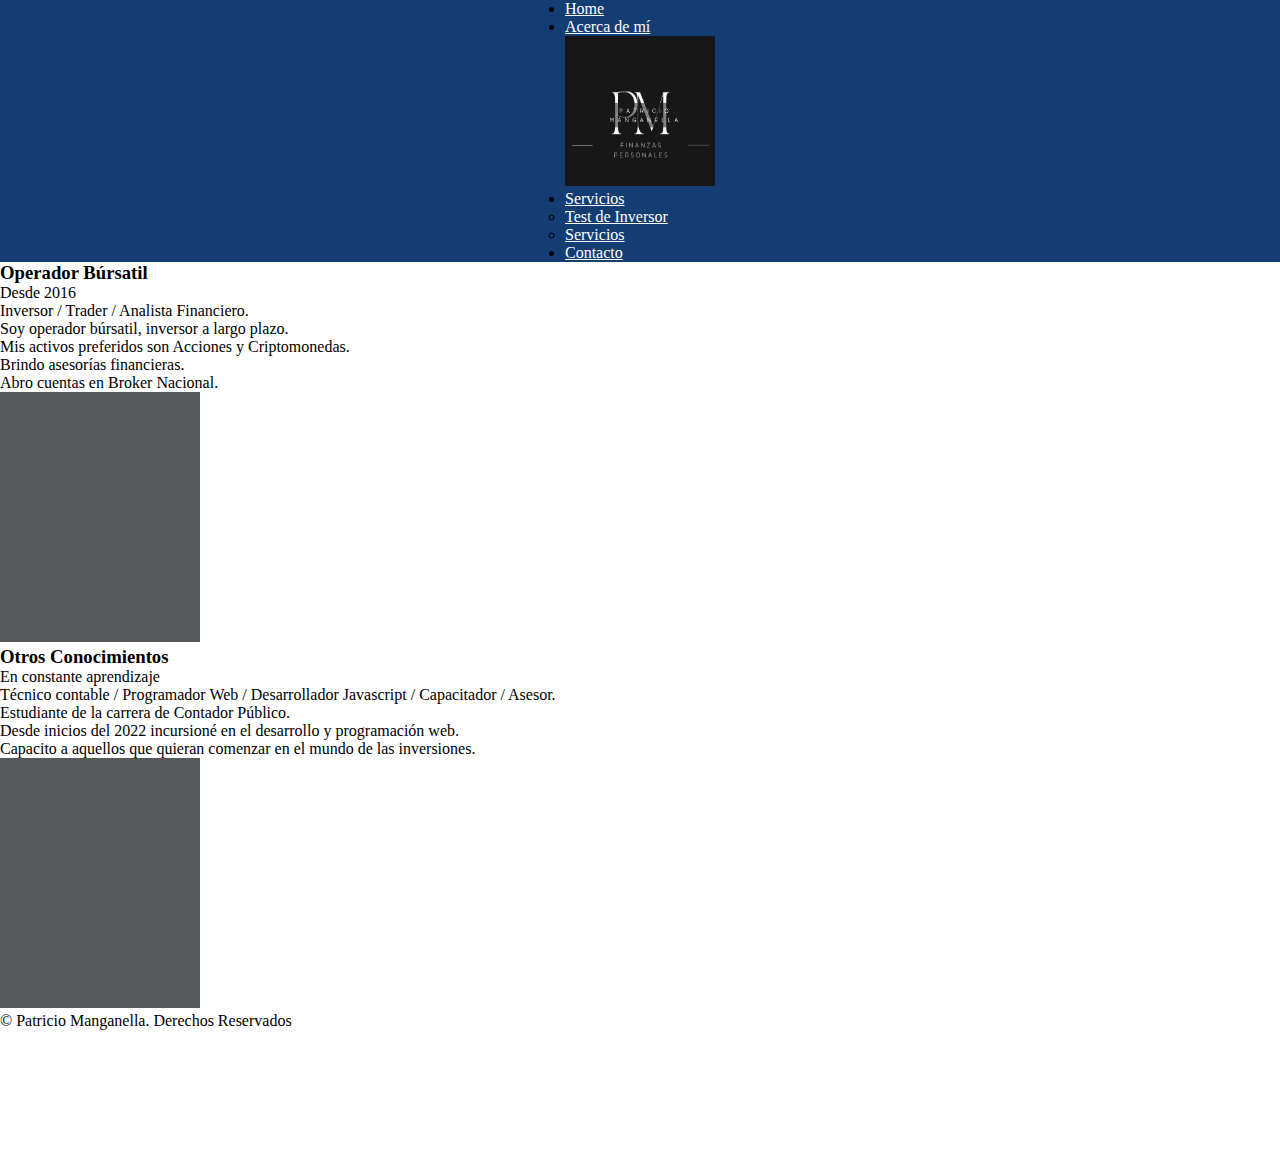
<file: pages/acercaDeMi.html>
<!DOCTYPE html>
<html lang="en">
<head>
    <meta charset="UTF-8">
    <meta http-equiv="X-UA-Compatible" content="IE=edge">
    <meta name="viewport" content="width=device-width, initial-scale=1.0">

<link rel="stylesheet" href="../style.css">
<link href="https://cdn.jsdelivr.net/npm/bootstrap@5.2.0/dist/css/bootstrap.min.css" rel="stylesheet" integrity="sha384-gH2yIJqKdNHPEq0n4Mqa/HGKIhSkIHeL5AyhkYV8i59U5AR6csBvApHHNl/vI1Bx" crossorigin="anonymous">

    <title>Finanzas Personales - Inversores Comunes</title>



</head>
<body>


    <header class="header-2">
        <nav class="navbar navbar-expand-lg bg-nav">
            <div id="navbar-nav" class="container-fluid">
                
              <div class="collapse navbar-collapse" id="navbarNav">
                <ul class="navbar-nav">
                  <li class="nav-item">
                    <a class="nav-link" aria-current="page" href="../index.html">Home</a>
                  </li>
                  <li class="nav-item">
                    <a class="nav-link" href="acercaDeMi.html">Acerca de mí</a>
                  </li>
                  <div >
                    <a class="nav-link" href="../index.html">
                      <img  class="logo-img-4" src="../multimedia/Copia de Copia de Logo Patricio Manganella 1.png" alt="Logo "></a> 

                   </div>
                   <li class="nav-item dropdown">
                    <a class="nav-link dropdown-toggle" href="#" role="button" data-bs-toggle="dropdown" aria-expanded="false">
                      Servicios
                    </a>
                    <ul class="dropdown-menu">
                      <li><a class="dropdown-item" href="../pages/testDeInversor.html">Test de Inversor</a></li>
                      <li><a class="dropdown-item" href="./servicios.html">Servicios</a></li>
                                      
                </ul>
                <li class="nav-item">
                    <a class="nav-link" href="../pages/contacto.html">Contacto</a>
                  </li>
              </div>
            </div>
          </nav>  
    </header>


<section>

  <div class="row mb-2 pt-5">
    <div class="col-md-6">
      <div class="row g-0 border rounded overflow-hidden flex-md-row mb-4 shadow-sm h-md-250 position-relative">
        <div class="col p-4 d-flex flex-column position-static">
         
          <h3 class="mb-0">Operador Búrsatil</h3>
          <div class="mb-1 text-muted">Desde 2016</div>
          <p class="card-text mb-auto">Inversor / Trader / Analista Financiero. </p>
          <p class="card-text mb-auto">Soy operador búrsatil, inversor a largo plazo. <br>Mis activos preferidos son Acciones y Criptomonedas.<br>
          Brindo asesorías financieras.<br>
          Abro cuentas en Broker Nacional. </p>
          
        </div>
        <div class="col-auto d-none d-lg-block">
          <svg class="bd-placeholder-img" width="200" height="250" xmlns="http://www.w3.org/2000/svg" role="img" aria-label="Placeholder: صورة مصغرة" preserveAspectRatio="xMidYMid slice" focusable="false"><title>Placeholder</title><rect width="100%" height="100%" fill="#55595c"></rect></svg>

        </div>
      </div>
    </div>
    <div class="col-md-6">
      <div class="row g-0 border rounded overflow-hidden flex-md-row mb-4 shadow-sm h-md-250 position-relative">
        <div class="col p-4 d-flex flex-column position-static">
          <h3 class="mb-0">Otros Conocimientos</h3>
          <div class="mb-1 text-muted">En constante aprendizaje</div>
          <p class="card-text mb-auto">Técnico contable / Programador Web / Desarrollador Javascript / Capacitador / Asesor. </p>
          <p class="card-text mb-auto">Estudiante de la carrera de Contador Público.<br>
          Desde inicios del 2022 incursioné en el desarrollo y programación web.<br>
          Capacito a aquellos que quieran comenzar en el mundo de las inversiones.</p>
          
        </div>
        <div class="col-auto d-none d-lg-block">
          <svg class="bd-placeholder-img" width="200" height="250" xmlns="http://www.w3.org/2000/svg" role="img" aria-label="Placeholder: صورة مصغرة" preserveAspectRatio="xMidYMid slice" focusable="false"><title>Placeholder</title><rect width="100%" height="100%" fill="#55595c"></rect></svg>

        </div>
      </div>
    </div>
  </div>


</section>


 <footer class="d-flex flex-wrap justify-content-evently align-items-center py-4 my-4 border-top">
  <p  class="col-md-4 mb-0 text-muted">© Patricio Manganella. Derechos Reservados</p>

   <a href="/" class="col-md-4 d-flex align-items-center justify-content-center mb-3 mb-md-0 me-md-auto link-dark text-decoration-none">
     <svg class="bi me-2" width="40" height="32"><use xlink:href="#bootstrap"></use></svg>
   </a>

  
   <ul class="nav col-md-3 justify-content-center">
    <li class="nav-item"><a href="../index.html" class="nav-link px-2 text-muted">Inicio</a></li>
    <li class="nav-item"><a href="acercaDeMi.html" class="nav-link px-2 text-muted">Acerca de Mí</a></li>
    <li class="nav-item"><a href="./testDeInversor.html" class="nav-link px-2 text-muted">Test del Inversor</a></li>
    <li class="nav-item"><a href="./servicios.html" class="nav-link px-2 text-muted">Servicios</a></li>
    <li class="nav-item"><a href="./contacto.html" class="nav-link px-2 text-muted">Contacto</a></li>
  </ul>
 </footer>


    <script src="https://cdn.jsdelivr.net/npm/bootstrap@5.2.0/dist/js/bootstrap.bundle.min.js" integrity="sha384-A3rJD856KowSb7dwlZdYEkO39Gagi7vIsF0jrRAoQmDKKtQBHUuLZ9AsSv4jD4Xa" crossorigin="anonymous"></script>
</body>

</html>
</file>
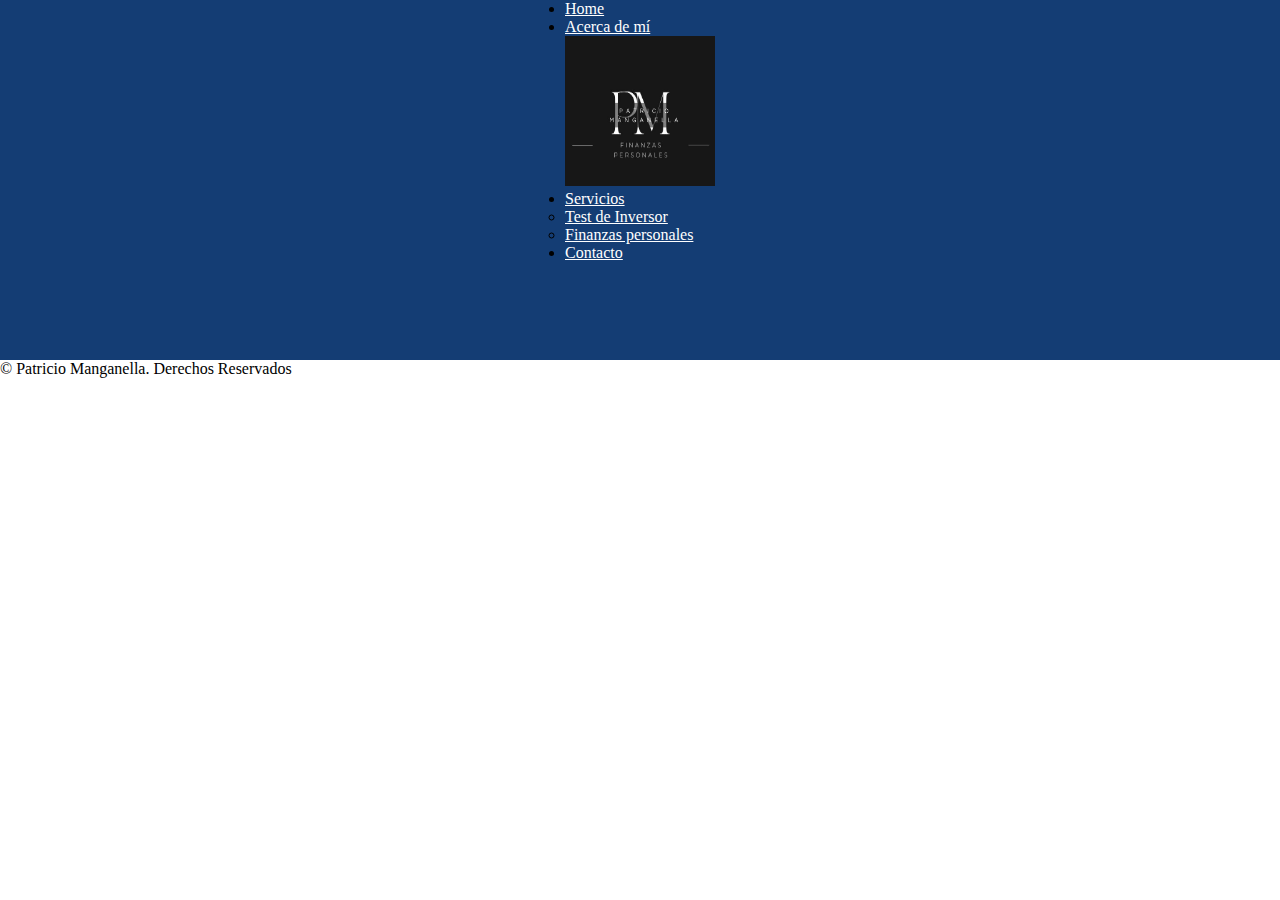
<file: pages/finanzasPersonales.html>
<!DOCTYPE html>
<html lang="en">
<head>
    <meta charset="UTF-8">
    <meta http-equiv="X-UA-Compatible" content="IE=edge">
    <meta name="viewport" content="width=device-width, initial-scale=1.0">

<link rel="stylesheet" href="../style.css">
<link href="https://cdn.jsdelivr.net/npm/bootstrap@5.2.0/dist/css/bootstrap.min.css" rel="stylesheet" integrity="sha384-gH2yIJqKdNHPEq0n4Mqa/HGKIhSkIHeL5AyhkYV8i59U5AR6csBvApHHNl/vI1Bx" crossorigin="anonymous">

    <title>Finanzas Personales - Inversores Comunes</title>



</head>
<body>


    <header class="header-2">
        <nav class="navbar navbar-expand-lg bg-nav">
            <div id="navbar-nav" class="container-fluid">
                
              <div class="collapse navbar-collapse" id="navbarNav">
                <ul class="navbar-nav">
                  <li class="nav-item">
                    <a class="nav-link" aria-current="page" href="../index.html">Home</a>
                  </li>
                  <li class="nav-item">
                    <a class="nav-link" href="../pages/acercaDeMi.html">Acerca de mí</a>
                  </li>
                  <div >
                    <button  class="btn-header"> <img  class="logo-img-4" src="../multimedia/Copia de Copia de Logo Patricio Manganella 1.png" alt="Logo "> <a class="nav-link" href="../index.html"></a></button> 

                   </div>
                   <li class="nav-item dropdown">
                    <a class="nav-link dropdown-toggle" href="#" role="button" data-bs-toggle="dropdown" aria-expanded="false">
                      Servicios
                    </a>
                    <ul class="dropdown-menu">
                      <li><a class="dropdown-item" href="../pages/testDeInversor.html">Test de Inversor</a></li>
                      <li><a class="dropdown-item" href="finanzasPersonales.html">Finanzas personales</a></li>
                                      
                </ul>
                <li class="nav-item">
                    <a class="nav-link" href="../pages/contacto.html">Contacto</a>
                  </li>
              </div>
            </div>
          </nav>  
    </header>

 <section class="bg-bienvenida">
    <div class="tradingview-widget-container"   style="width: 100%; height: 78px;">
        <iframe scrolling="no" allowtransparency="true" frameborder="0" src="https://s.tradingview.com/embed-widget/ticker-tape/?#%7B%22isTransparent%22%3Afalse%2C%22displayMode%22%3A%22adaptive%22%2C%22showSymbolLogo%22%3Afalse%2C%22width%22%3A%22100%25%22%2C%22height%22%3A78%2C%22utm_source%22%3A%22patrimoniopersonal.000webhostapp.com%22%2C%22utm_medium%22%3A%22widget_new%22%2C%22utm_campaign%22%3A%22ticker-tape%22%7D" style="box-sizing: border-box; height: 46px; width: 100%;"></iframe>
            <div   class="tradingview-widget-copyright"><a href="https://es.tradingview.com/markets/" rel="noopener" target="_blank"><span class="blue-text"></span></a></div>
                
   </div>

 </section>



 <footer class="d-flex flex-wrap justify-content-evently align-items-center py-4 my-4 border-top">
  <p  class="col-md-4 mb-0 text-muted">© Patricio Manganella. Derechos Reservados</p>

   <a href="/" class="col-md-4 d-flex align-items-center justify-content-center mb-3 mb-md-0 me-md-auto link-dark text-decoration-none">
     <svg class="bi me-2" width="40" height="32"><use xlink:href="#bootstrap"></use></svg>
   </a>

   <ul class="nav col-md-3 justify-content-center">
     <li class="nav-item"><a href="#" class="nav-link px-2 text-muted">Inicio</a></li>
     <li class="nav-item"><a href="./pages/acercaDeMi.html" class="nav-link px-2 text-muted">Acerca de Mí</a></li>
     <li class="nav-item"><a href="./pages/testDeInversor.html" class="nav-link px-2 text-muted">Test del Inversor</a></li>
     <li class="nav-item"><a href="./pages/finanzasPersonales.html" class="nav-link px-2 text-muted">Finanzas Personales</a></li>
     <li class="nav-item"><a href="./pages/contacto.html" class="nav-link px-2 text-muted">Contacto</a></li>
   </ul>
 </footer>


    <script src="#"></script>
    <script src="https://cdn.jsdelivr.net/npm/bootstrap@5.2.0/dist/js/bootstrap.bundle.min.js" integrity="sha384-A3rJD856KowSb7dwlZdYEkO39Gagi7vIsF0jrRAoQmDKKtQBHUuLZ9AsSv4jD4Xa" crossorigin="anonymous"></script>
</body>

</html>
</file>
<file: style.css>
*{
    margin: 0;
    padding: 0;
}




.bg-nav{
    /* border: solid 3px black; */
    background-color: #143D74;
      
}

#navbarNav{
    /* border: solid 5px  green; */
    list-style-type: none;
    display: flex;
    justify-content: center;   
    
}

.navbar-nav{
    gap: 50px;
    align-items: center;
    
}

.nav-item a{
color: white;
font-family: Georgia, 'Times New Roman', Times, serif;
}

.nav-item a:hover{
  color: white;
    background-color: black;
    border-radius: 50px;
    transition: all 0.3s;
   
}
    

.dropdown-menu a{
    background-color: #143D74;
}

.dropdown-item{

    color: white;
    font-family: Georgia, 'Times New Roman', Times, serif;
}

.logo-img-4{
    width: 150px;
    height: 150px;
 
}

.btn-header{
    background-color: #143D74;
    border: none;
 
   
}

 
.tradingview-widget-copyright {
    font-size: 13px ;
    line-height: 32px ;
    text-align: center ;
    vertical-align: middle ;
    /* @mixin sf-pro-display-font; */
    font-family: 'Times New Roman', Times, serif;
    color: #9db2bd ;
}

.tradingview-widget-copyright .blue-text {
    color: #2962FF;
}

.tradingview-widget-copyright a {
    text-decoration: none nt;
    color: #9db2bd;
}

.tradingview-widget-copyright a:visited {
    color: #9db2bd ;
}

.tradingview-widget-copyright a:hover .blue-text {
    color: #1E53E5 ;
}

.tradingview-widget-copyright a:active .blue-text {
    color: #1848CC ;
}

.tradingview-widget-copyright a:visited .blue-text {
    color: #2962FF;
}

.home-bienvenida{
    display: flex;
    justify-content: center;
    
}

.h1-home-bienvenida{
    font-family: 'Times New Roman', Times, serif;
    border-bottom: white 3px solid;

}

.h1-home-bienvenida:hover{

    border-bottom: black 3px solid;
    color: white;

  
}
/* .h1-home-bienvenida:hover{
    font-family: 'Times New Roman', Times, serif;
    border-bottom:red 3px solid; */

.bg-bienvenida{

    background-color: #143D74;
    display: flex;
    flex-wrap: wrap;
    justify-content: space-evenly;
    gap: 20px;
    padding-bottom: 20px;
}

#inicio-datos{
    padding-top: 50px;

}

.conteiner-servicios{

    padding-top: 90px;
    gap: 50px;
    display: flex;
    justify-content: space-around;
    padding-bottom: 20px;
      

}
@media only screen and (max-width: 468px) {
    .conteiner-img-servicios {
      display: flex;
      flex-wrap: wrap;
      
    }
    .conteiner-servicios:hover {
      transform: scale(1) translate(0px, 0px);
      transition: none;
    }
}



#cards{
    padding-top: 30px;
    display: flex;
    flex-wrap: wrap;    
    gap: 50px;
    justify-content: center;
       
}

.bg-activos{
    font-family: 'Times New Roman', Times, serif;
    border-bottom: white 3px solid;
    
}

.bg-activos:hover{

    border-bottom: black 3px solid;
    color: white;

  
}

.section-servicios{
    padding-top: 20px;
}

.home-activos{
    padding-top: 30px;
    display: flex;
    justify-content: center;
    background-color: #143D74;
}

#activos{
    padding-top: 30px;
    display: flex;
    flex-wrap: wrap; 
    gap: 100px;
    justify-content: center;

       
}

@media only screen and (max-width: 468px) {
    #contenedor-cards {
      display: flex;
      flex-wrap: wrap;

      
      
    }
   
}


   
@media only screen and (max-width: 468px) {
    #contenedor-cards h5{
      font-size: x-small;
      
    }
   
}



.tus-servicios{
    padding-top: 50px;
}

.form-testInversor{
   /* border: solid 3px red; */
   display: flex;
   justify-content: center;
   padding-bottom: 20px;
 
}

.arranca-test{
    padding-top: 20px;
    display: flex;
    justify-content: center;
    background-color: #143D74;
    align-items: center;
    font-family: 'Times New Roman', Times, serif;
    padding-bottom: 20px;
}

.arranca-test:hover{
    color: white;

}

#container-test{
    width: 100%;
    background-color: #143D74;
    margin: 20px auto;
    overflow: auto;
    padding: 25px;
    display: flex;
    flex-wrap: wrap;
    color: #fff;

}

#header-test{
    text-align: center;
    border-bottom: #fff dashed 1px;
    font-family: 'Times New Roman', Times, serif;
}

#header-test h1{
    margin: 0;
    padding: 0;
    color: white;
    font-family: 'Times New Roman', Times, serif;
}

#header-test p{
    margin-top: 5px;
    padding: 0;
    color: white;

}

#h3-test{
    color: white;
    font-family: 'Times New Roman', Times, serif;
    margin: 20px;
}

#section-test{
    min-height: 410px;
}

#input-submit{
    margin-top: 20px;
    background: black;
    border: 0;
    color: white;
    padding: 10px 15px;
    cursor: pointer;
    border-radius: 20px;
}

#input-submit:hover{
   
    background: white;

    color: #143D74;
    
   
}


#resultado h3{
    
    background: white;
    padding: 10px;
    margin: 10px 0;
}

#resultado span{
    color: black;
    font-weight: bold;
}

.contenedor-img-servicios{
    padding-top: 30px ;
    display: flex;
    flex-wrap: wrap ;
    justify-content: space-evenly;
    
    /* border: solid 3px red; */
}
.contenedor-img-servicios a{
    color: black;
    text-decoration: none;
    font-family: 'Times New Roman', Times, serif;
    letter-spacing: 1.5px;
    
   
}

.contenedor-img-servicios img{
    width: 100px;
    height: 150px;
   
}

.p-index:hover a{
    color: white;
    background-color:#143D74;
    
   
}


.btn-forms {
    background-color:white;
    border: 2px solid black;
    border-radius: 15px;
    padding: 10px;
}   

.btn-forms:hover{
    background-color:#143D74;
    color: white;
}



  .te-esperamos{
    padding: 2%;
    text-align: center;
    font-family: 'Times New Roman', Times, serif; ;
    

  }


  .ratio{
    margin: auto;    
    width: 80%;
    
  }


.datos{
  display: flex;
  flex-wrap: wrap;
  justify-content: space-evenly;
  gap: 20px;
  padding-top: 50px;

}
 
.comentarios{
  display: flex;
  flex-wrap: wrap;
  justify-content: center;
  gap: 20px;
  padding-top: 50px;

}

.enviar{
  display: flex;
  flex-wrap: wrap;
  justify-content: center;
  gap: 20px;
  padding-top: 50px;
  padding: 10px;
  background:#1980b8;
  border-radius: 15px;
  color: white;


}
 
.contacto-bg{
    padding-top: 15px;
    padding-bottom: 15px;
   background-color: #143D74;
}

.label{
    color: white;
}

#warnings{
    color: white ;
}

 /* cards giratorias del index */
.section-prueba{
    padding-top: 20px;

}


#tarjeta-p{
  
    letter-spacing: 0.5px;
   
}

#equipo{
    padding-top: 20px;
    display: flex;
    flex-wrap: wrap;
    gap: 20px;
    justify-content: center;
    background-color: #143D74;
    padding-bottom: 20px;
   

    
}

#equipo p{
    color: white;
    display: flex;
    align-items: center;
   
}
</file>
